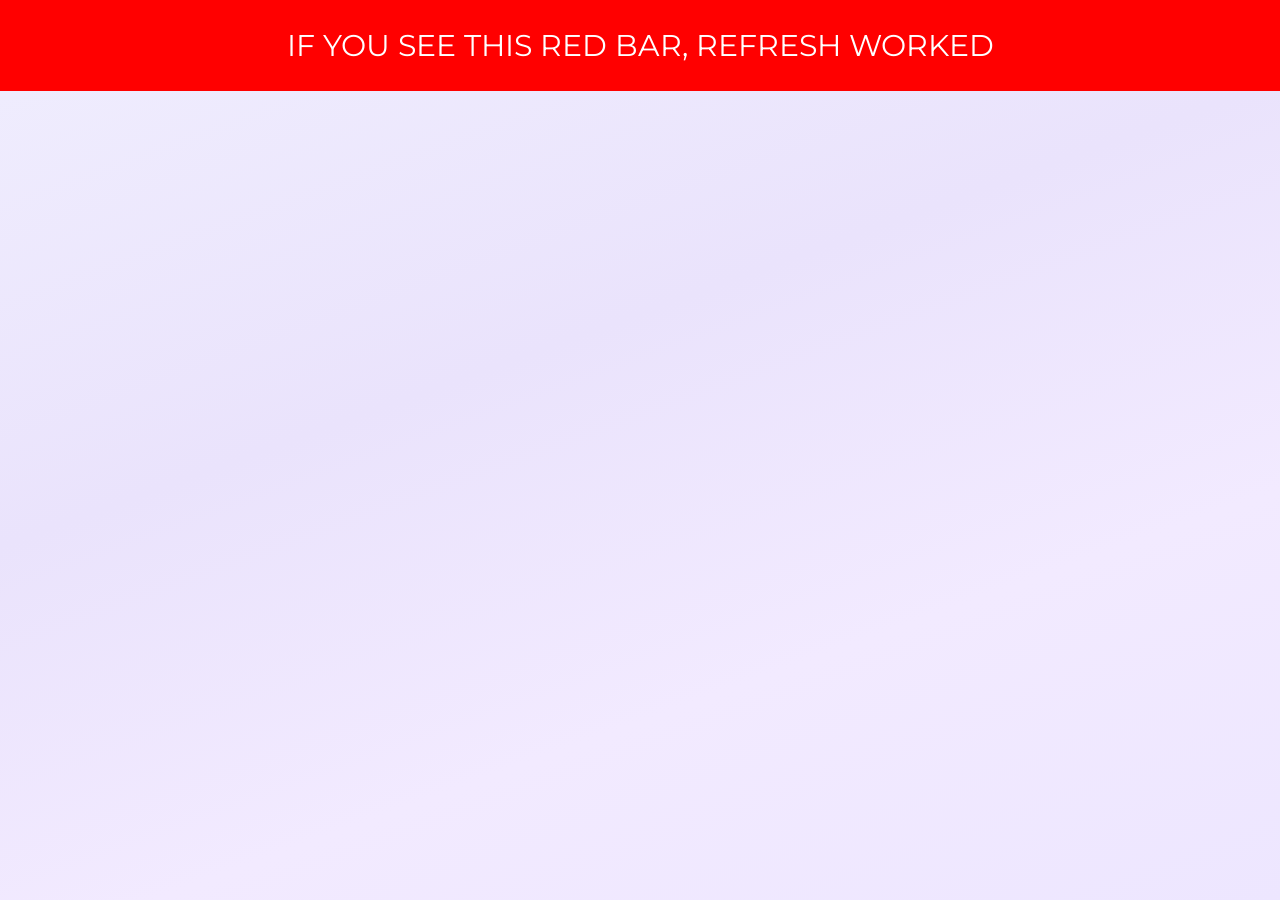
<file: index_new.html>
<!DOCTYPE html>
<html lang="es">
<head>
    <meta charset="UTF-8">
    <meta name="viewport" content="width=device-width, initial-scale=1.0">
    <title>DIAGNOSTIC - Fuxionando tu Bienestar</title>
    <link rel="stylesheet" href="styles.css?v=1.2">
    <link rel="stylesheet" href="https://cdnjs.cloudflare.com/ajax/libs/font-awesome/6.4.0/css/all.min.css">
</head>
<body>
    <div style="background: red; color: white; padding: 20px; font-size: 30px; text-align: center; position: fixed; top: 0; width: 100%; z-index: 9999;">IF YOU SEE THIS RED BAR, REFRESH WORKED</div>
    <h1>TEST PAGE</h1>
    <p>Check if icons work here: <i class="fa-solid fa-cart-shopping"></i></p>
</body>
</html>
</file>
<file: styles.css>
/* =============== GOOGLE FONTS =============== */
@import url('https://fonts.googleapis.com/css2?family=Montserrat:wght@300;400;500;600;700&family=Playfair+Display:ital,wght@0,400;0,600;0,700;1,400&display=swap');

/* =============== VARIABLES =============== */
:root {
  --header-height: 4.5rem;

  /* Brand Colors from Silvana's Doc */
  --clr-bg-cream: #F0EEFE;
  --clr-action-blue: #00A2F1;
  --clr-action-blue-hover: #0088cc;
  --clr-violet: #A85EE5;
  --clr-pink: #FF3DFE;
  --clr-pink-light: rgba(255, 61, 254, 0.2);
  --clr-blue-light: rgba(0, 162, 241, 0.15);

  --clr-text: #2D3142;
  --clr-text-light: #4F5665;
  --clr-title: #1A1A1A;
  --clr-white: #FFFFFF;

  /* Glassmorphism */
  --glass-bg: rgba(248, 245, 255, 0.78);
  --glass-border: rgba(168, 94, 229, 0.18);
  --glass-border-vibrant: rgba(255, 61, 254, 0.3);
  --shadow-soft: 0 15px 45px rgba(0, 0, 0, 0.08);
  --shadow-card: 0 12px 35px rgba(0, 162, 241, 0.12);
  --shadow-vibrant: 0 10px 30px rgba(255, 61, 254, 0.2);

  /* Font and typography */
  --body-font: 'Montserrat', sans-serif;
  --title-font: 'Playfair Display', serif;

  --h1-font-size: 2.5rem;
  --h2-font-size: 1.75rem;
  --h3-font-size: 1.25rem;
  --normal-font-size: 1rem;
  --small-font-size: 0.875rem;

  /* Font weight */
  --font-light: 300;
  --font-regular: 400;
  --font-medium: 500;
  --font-semi-bold: 600;
  --font-bold: 700;

  /* Z index */
  --z-fixed: 100;
}

@media screen and (min-width: 968px) {
  :root {
    --h1-font-size: 4rem;
    --h2-font-size: 2.5rem;
    --h3-font-size: 1.5rem;
    --normal-font-size: 1.05rem;
  }
}

/* =============== BASE =============== */
* {
  box-sizing: border-box;
  padding: 0;
  margin: 0;
}

html {
  scroll-behavior: smooth;
}

body {
  font-family: var(--body-font);
  font-size: var(--normal-font-size);
  background: linear-gradient(160deg, #F0EEFE 0%, #EAE3FC 40%, #F2EAFF 70%, #EDE6FF 100%);
  background-attachment: fixed;
  color: var(--clr-text);
  line-height: 1.7;
  overflow-x: hidden;
  position: relative;
}

h1,
h2,
h3 {
  font-family: var(--title-font);
  color: var(--clr-title);
  font-weight: var(--font-bold);
  line-height: 1.2;
}

ul {
  list-style: none;
}

a {
  text-decoration: none;
}

img,
video {
  max-width: 100%;
  height: auto;
  display: block;
}

video {
  border-radius: 1rem;
  object-fit: cover;
}

/* =============== DECORATIVE BLOBS =============== */
.bg-blobs {
  position: absolute;
  top: 0;
  left: 0;
  width: 100%;
  height: 100%;
  overflow: hidden;
  z-index: -1;
  pointer-events: none;
}

.blob {
  position: absolute;
  width: 500px;
  height: 500px;
  background: radial-gradient(circle, var(--clr-pink-light) 0%, transparent 70%);
  filter: blur(80px);
  border-radius: 50%;
  opacity: 0.6;
}

.blob-1 {
  top: 10%;
  left: -10%;
  background: radial-gradient(circle, var(--clr-pink-light) 0%, transparent 70%);
  width: 700px;
  height: 700px;
  opacity: 0.8;
}

.blob-2 {
  top: 40%;
  right: -10%;
  background: radial-gradient(circle, var(--clr-blue-light) 0%, transparent 70%);
  width: 800px;
  height: 800px;
  opacity: 0.8;
}

.blob-3 {
  top: 70%;
  left: 0%;
  background: radial-gradient(circle, rgba(168, 94, 229, 0.2) 0%, transparent 70%);
  width: 700px;
  height: 700px;
  opacity: 0.8;
}

/* =============== REUSABLE CSS CLASSES =============== */
.section {
  padding: 5rem 0 2rem;
}

.section-title {
  font-size: var(--h2-font-size);
  margin-bottom: 2.5rem;
  position: relative;
  display: inline-block;
}

.section-title::after {
  content: '';
  position: absolute;
  bottom: -0.5rem;
  left: 50%;
  transform: translateX(-50%);
  width: 60px;
  height: 4px;
  background: var(--clr-pink);
  border-radius: 2px;
}

.section-subtitle {
  color: var(--clr-text-light);
  margin-bottom: 3rem;
}

.text-center {
  text-align: center;
}

.pb-extra {
  padding-bottom: 6rem;
}

.container {
  max-width: 1100px;
  margin-inline: 1.5rem;
}

.grid {
  display: grid;
  gap: 2rem;
}

.glass-panel {
  background: var(--glass-bg);
  backdrop-filter: blur(20px);
  -webkit-backdrop-filter: blur(20px);
  border: 1px solid var(--glass-border);
  box-shadow: var(--shadow-soft);
  border-radius: 2rem;
  overflow: hidden;
  transition: all 0.4s cubic-bezier(0.165, 0.84, 0.44, 1);
}

.glass-panel:hover {
  border-color: var(--glass-border-vibrant);
  box-shadow: var(--shadow-vibrant);
}

/* BUTTONS */
.btn {
  display: inline-flex;
  align-items: center;
  justify-content: center;
  gap: 0.5rem;
  padding: 0.85rem 1.8rem;
  border-radius: 3rem;
  font-weight: var(--font-semi-bold);
  font-family: var(--body-font);
  transition: all 0.3s ease;
  cursor: pointer;
  border: 2px solid transparent;
}

.btn-primary {
  background: var(--clr-action-blue);
  color: var(--clr-white);
  box-shadow: 0 4px 15px rgba(0, 162, 241, 0.4);
  position: relative;
  overflow: hidden;
}

.btn-primary::after {
  content: '';
  position: absolute;
  top: 0;
  left: -100%;
  width: 100%;
  height: 100%;
  background: linear-gradient(90deg, transparent, rgba(255, 255, 255, 0.2), transparent);
  transition: 0.5s;
}

.btn-primary:hover::after {
  left: 100%;
}

.btn-primary:hover {
  background: var(--clr-action-blue-hover);
  transform: translateY(-3px) scale(1.05);
  box-shadow: 0 10px 25px rgba(0, 162, 241, 0.5);
}

.btn-outline {
  background: transparent;
  color: var(--clr-action-blue);
  border-color: var(--clr-action-blue);
}

.btn-outline:hover {
  background: var(--clr-action-blue);
  color: var(--clr-white);
  transform: translateY(-3px);
  box-shadow: 0 6px 20px rgba(0, 162, 241, 0.3);
}

/* FLOATING WA */
.floating-wa {
  position: fixed;
  bottom: 2rem;
  right: 2rem;
  background: #25D366;
  color: white;
  width: 60px;
  height: 60px;
  border-radius: 50%;
  display: flex;
  justify-content: center;
  align-items: center;
  font-size: 2rem;
  box-shadow: 0 5px 20px rgba(37, 211, 102, 0.4);
  z-index: var(--z-fixed);
  transition: .3s;
}

.floating-wa:hover {
  transform: scale(1.1);
}

/* =============== HEADER & NAV =============== */
.header {
  width: 100%;
  position: fixed;
  top: 0;
  left: 0;
  z-index: var(--z-fixed);
  background: transparent;
  transition: .4s;
}

.header-scrolled {
  background: var(--glass-bg);
  backdrop-filter: blur(16px);
  box-shadow: var(--shadow-soft);
}

.nav-container {
  height: var(--header-height);
  display: flex;
  justify-content: space-between;
  align-items: center;
  max-width: 1100px;
  margin-inline: 1.5rem;
}

.logo {
  font-family: var(--title-font);
  font-size: 1.5rem;
  font-weight: var(--font-bold);
  color: var(--clr-title);
}

.logo-highlight {
  color: var(--clr-pink);
}

.nav-list {
  display: flex;
  flex-direction: column;
  gap: 2rem;
  align-items: center;
}

.nav-link {
  color: var(--clr-text);
  font-weight: var(--font-medium);
  transition: .3s;
}

.nav-link:hover,
.active-link {
  color: var(--clr-action-blue);
}

.mobile-toggle,
.close-menu {
  font-size: 1.5rem;
  color: var(--clr-title);
  cursor: pointer;
  background: none;
  border: none;
}

.close-menu {
  position: absolute;
  top: 1.5rem;
  right: 1.5rem;
}

@media screen and (max-width: 767px) {
  .nav-menu {
    position: fixed;
    top: -100%;
    left: 0;
    width: 100%;
    background: var(--clr-bg-cream);
    padding: 4rem 0 3rem;
    box-shadow: 0 4px 10px rgba(0, 0, 0, 0.1);
    transition: .4s;
    border-radius: 0 0 1.5rem 1.5rem;
    z-index: var(--z-fixed);
  }

  .nav-menu.show-menu {
    top: 0;
  }
}

@media screen and (min-width: 768px) {

  .mobile-toggle,
  .close-menu {
    display: none;
  }

  .nav-menu {
    display: flex;
    align-items: center;
    gap: 2rem;
  }

  .nav-list {
    flex-direction: row;
    gap: 2.5rem;
  }
}

/* =============== HERO =============== */
.hero {
  position: relative;
  padding-top: calc(var(--header-height) + 4rem);
  padding-bottom: 8rem;
  background: linear-gradient(180deg, rgba(232, 228, 240, 0.4) 0%, rgba(255, 61, 254, 0.03) 50%, transparent 100%);
}

.hero-container {
  align-items: center;
  gap: 4rem;
}

.hero-badge {
  display: inline-block;
  padding: 0.6rem 1.5rem;
  background: #2D3142;
  color: #FFFFFF;
  border: 1px solid #2D3142;
  border-radius: 2rem;
  font-weight: var(--font-bold);
  font-size: var(--small-font-size);
  margin-bottom: 1.5rem;
  box-shadow: 0 4px 10px rgba(0, 0, 0, 0.15);
}

.hero-title {
  margin-bottom: 1rem;
  font-size: clamp(2.5rem, 6vw, 5rem);
  background: linear-gradient(135deg, #1A1A1A 0%, #6A0DAD 40%, #FF3DFE 100%);
  -webkit-background-clip: text;
  -webkit-text-fill-color: transparent;
  background-clip: text;
  letter-spacing: -2px;
  line-height: 1.1;
  filter: drop-shadow(0 4px 8px rgba(0, 0, 0, 0.05));
}

.hero-subtitle {
  font-size: 1.25rem;
  font-weight: 700;
  color: #111111;
  margin-bottom: 1.5rem;
  font-family: var(--title-font);
  text-shadow: 0 1px 3px rgba(255, 255, 255, 0.8);
}

.hero-description {
  margin-bottom: 2rem;
  font-size: 1.05rem;
  font-style: italic;
  color: #222222;
  font-weight: 500;
  text-shadow: 0 1px 2px rgba(255, 255, 255, 0.6);
}

.distribuidor-badge {
  display: inline-block;
  padding: 0.6rem 1.2rem;
  background: rgba(106, 13, 173, 0.05);
  border: 1px solid rgba(106, 13, 173, 0.2);
  border-radius: 12px;
  margin-bottom: 2rem;
  transition: .3s;
}

.distribuidor-badge:hover {
  background: rgba(106, 13, 173, 0.08);
  border-color: rgba(106, 13, 173, 0.4);
}

.distribuidor-badge p {
  margin: 0;
  font-weight: 700;
  font-size: 1rem;
  color: #6A0DAD;
  display: flex;
  flex-direction: column;
  gap: 0.2rem;
}

.distribuidor-badge i {
  margin-right: 0.5rem;
  color: #6A0DAD;
}

.distribuidor-badge span {
  font-size: 0.85rem;
  font-weight: 500;
  color: #444;
  opacity: 0.8;
}

.distribuidor-badge strong {
  font-weight: 800;
  color: #6A0DAD;
  margin-left: 0.3rem;
}

/* YouTube Responsive Containers */
.video-responsive {
  position: relative;
  padding-bottom: 56.25%; /* 16:9 */
  height: 0;
  overflow: hidden;
  border-radius: 1.5rem;
  box-shadow: var(--shadow-card);
}

.video-responsive-vertical {
  position: relative;
  padding-bottom: 177.78%; /* 9:16 */
  height: 0;
  overflow: hidden;
  border-radius: 1.5rem;
  box-shadow: var(--shadow-card);
}

.video-responsive iframe,
.video-responsive-vertical iframe {
  position: absolute;
  top: 0;
  left: 0;
  width: 100%;
  height: 100%;
  border: 0;
}

.hero-video, .testimonio-video, .producto-video {
  width: 100%;
  border-radius: 1.5rem;
  box-shadow: var(--shadow-card);
}

.wave-bottom {
  position: absolute;
  bottom: 0;
  left: 0;
  width: 100%;
  overflow: hidden;
  line-height: 0;
  transform: rotate(180deg);
}

.wave-bottom svg {
  position: relative;
  display: block;
  width: calc(100% + 1.3px);
  height: 80px;
}

.wave-bottom .shape-fill {
  fill: var(--clr-bg-cream);
}

/* =============== NECESIDADES =============== */
.necesidades-container {
  grid-template-columns: repeat(auto-fit, minmax(220px, 1fr));
}

.btn-necesidad {
  display: flex;
  flex-direction: column;
  align-items: center;
  padding: 2.5rem 1.5rem;
  text-align: center;
  color: var(--clr-title);
  font-weight: var(--font-semi-bold);
  transition: .3s;
}

.btn-necesidad:hover {
  transform: translateY(-8px);
  box-shadow: 0 10px 30px rgba(255, 61, 254, 0.15);
  border-color: var(--clr-pink);
}

.btn-icon {
  font-size: 2.5rem;
  margin-bottom: 1rem;
}

.pink-icon {
  color: var(--clr-pink);
}

.violet-icon {
  color: var(--clr-violet);
}

/* =============== PRODUCTOS =============== */
.producto-bloque {
  align-items: center;
  padding: 4rem 2rem;
  margin-bottom: 2rem;
  border-radius: 2rem;
  background: rgba(255, 255, 255, 0.95);
  box-shadow: 0 10px 30px rgba(0, 0, 0, 0.05);
  border: 1px solid rgba(255, 255, 255, 0.8);
}

/* Enmarcado doble color (ambos extremos) para la tarjeta de cada producto basándonos en sus colores específicos */
#vita {
  border-left: 6px solid #6a0dad;
  border-right: 6px solid #6a0dad;
}

#prunex {
  border-left: 6px solid #8A4A33;
  border-right: 6px solid #8A4A33;
}

#termo {
  border-left: 6px solid #00BFFF;
  border-right: 6px solid #00BFFF;
}

#beauty {
  border-left: 6px solid #e138a3;
  border-right: 6px solid #e138a3;
}

#passion {
  border-left: 6px solid #ed1c24;
  border-right: 6px solid #ed1c24;
}

#nocarb {
  border-left: 6px solid #f7844c;
  border-right: 6px solid #f7844c;
}

#youth {
  border-left: 6px solid #9c219c;
  border-right: 6px solid #7e2b7e;
}

#off {
  border-left: 6px solid #111111;
  border-right: 6px solid #111111;
}

.producto-bloque {
  transition: transform 0.6s cubic-bezier(0.165, 0.84, 0.44, 1), box-shadow 0.6s cubic-bezier(0.165, 0.84, 0.44, 1);
  backdrop-filter: blur(10px);
}

.producto-bloque:hover {
  transform: translateY(-5px);
  box-shadow: 0 15px 45px rgba(0, 0, 0, 0.1);
}

.producto-title {
  font-size: 2rem;
  margin-bottom: 1rem;
}

.producto-subtitle {
  font-size: 1.2rem;
  font-weight: var(--font-medium);
  color: var(--clr-action-blue);
  font-family: var(--body-font);
}

.producto-description {
  margin-bottom: 2rem;
  font-size: 1.1rem;
}

.producto-caracteristicas {
  margin-bottom: 1.5rem;
  font-size: 0.95rem;
  color: #2D3142;
}

.producto-caracteristicas strong {
  display: block;
  margin-bottom: 0.5rem;
}

.producto-caracteristicas ul {
  list-style-type: none;
  padding-left: 0;
}

.producto-caracteristicas ul li {
  position: relative;
  padding-left: 1.25rem;
  margin-bottom: 0.4rem;
}

.producto-caracteristicas ul li::before {
  content: '✓';
  position: absolute;
  left: 0;
  color: #8c8c8c;
  font-weight: bold;
}

/* Specific Title Colors matched to Canva packaging */
#vita .producto-title {
  color: #6a0dad !important;
}

#prunex .producto-title {
  color: #8A4A33 !important;
}

#termo .producto-title {
  color: #00BFFF !important;
}

#beauty .producto-title {
  color: #e138a3 !important;
}

#passion .producto-title {
  color: #ed1c24 !important;
}

#nocarb .producto-title {
  color: #f7844c !important;
}

#youth .producto-title {
  color: #882788 !important;
}

#off .producto-title {
  color: #111111 !important;
}

.lider-img {
  width: 140px;
  height: 140px;
  border-radius: 50%;
  object-fit: cover;
  margin: 0 auto 1rem;
  border: 4px solid rgba(255, 255, 255, 0.5);
  box-shadow: 0 8px 25px rgba(0, 0, 0, 0.15);
  display: block;
}

.testimonio-img {
  width: 100%;
  height: auto;
  border-radius: 2rem 2rem 0 0;
  object-fit: cover;
  display: block;
  max-height: 500px;
}

.testimonio-productos-overlay {
  position: absolute;
  bottom: 12px;
  right: 12px;
  display: flex;
  gap: 8px;
  background: rgba(255, 255, 255, 0.85);
  padding: 8px;
  border-radius: 12px;
  box-shadow: 0 4px 15px rgba(0, 0, 0, 0.25);
  backdrop-filter: blur(10px);
}

.testimonio-producto-mini {
  width: 50px;
  height: auto;
  border-radius: 6px;
  border: 1px solid rgba(0, 0, 0, 0.1);
}

.producto-buttons {
  display: flex;
  flex-wrap: wrap;
  gap: 1rem;
}

.producto-video {
  width: 100%;
  max-height: 450px;
}

.producto-visual {
  display: flex;
  justify-content: center;
  align-items: center;
  flex-direction: column;
  padding: 1rem;
}

.violet-bg {
  background: linear-gradient(135deg, var(--clr-violet), #c48df0);
}

.mt-1 {
  margin-top: 1rem;
}

.text-white {
  color: white !important;
}

.text-pink {
  color: var(--clr-pink) !important;
}

.text-violet {
  color: var(--clr-violet) !important;
}

.text-blue {
  color: var(--clr-action-blue) !important;
}

/* =============== CONFIANZA =============== */
#confianza {
  background: linear-gradient(135deg, rgba(168, 94, 229, 0.2) 0%, rgba(255, 61, 254, 0.2) 100%);
  border-top: 2px solid rgba(168, 94, 229, 0.1);
  border-bottom: 2px solid rgba(255, 61, 254, 0.1);
}

.confianza-container {
  grid-template-columns: repeat(auto-fit, minmax(200px, 1fr));
}

.paso-card {
  padding: 2.5rem 1.5rem;
  text-align: center;
  position: relative;
}

.paso-num {
  width: 50px;
  height: 50px;
  background: var(--clr-pink);
  color: white;
  font-family: var(--title-font);
  font-size: 1.5rem;
  font-weight: bold;
  border-radius: 50%;
  display: flex;
  justify-content: center;
  align-items: center;
  margin: 0 auto 1.5rem;
}

.paso-title {
  margin-bottom: 1rem;
}

/* =============== COMUNIDAD =============== */
.comunidad-container {
  grid-template-columns: repeat(auto-fit, minmax(250px, 1fr));
  align-items: center;
  justify-content: center;
}

.btn-social {
  padding: 1.5rem;
  display: flex;
  align-items: center;
  justify-content: center;
  gap: 1rem;
  font-size: 1.2rem;
  font-weight: bold;
  color: white;
  transition: all 0.4s cubic-bezier(0.175, 0.885, 0.32, 1.275);
  border: none;
}

.btn-social:hover {
  transform: translateY(-8px) scale(1.05);
  box-shadow: 0 15px 35px rgba(0, 0, 0, 0.2);
}

.btn-social.glass-panel {
  background: rgba(255, 255, 255, 0.1);
}

.btn-social[href*="instagram"] {
  background: radial-gradient(circle at 30% 107%, #fdf497 0%, #fdf497 5%, #fd5949 45%, #d6249f 60%, #285AEB 90%);
  box-shadow: 0 10px 25px rgba(214, 36, 159, 0.3);
}

.btn-social[href*="tiktok"] {
  background: linear-gradient(135deg, #010101 0%, #25F4EE 100%);
  position: relative;
  overflow: hidden;
}

.btn-social[href*="tiktok"]::before {
  content: '';
  position: absolute;
  top: 0;
  left: 0;
  width: 100%;
  height: 100%;
  background: linear-gradient(135deg, transparent, rgba(254, 44, 85, 0.5));
  z-index: 0;
}

.btn-social span,
.btn-social i {
  position: relative;
  z-index: 1;
}

.social-icon {
  font-size: 2.2rem;
}

.inst-color {
  color: white;
}

.tik-color {
  color: white;
}

/* =============== FOOTER =============== */
.footer {
  background-color: var(--clr-title);
  color: var(--clr-white);
  padding: 3rem 0;
  text-align: center;
}

.footer-autor {
  color: #A0A0A0;
  margin-top: 0.5rem;
  font-size: var(--small-font-size);
}

/* =============== ANIMAMOS =============== */
.reveal-up {
  opacity: 0;
  transform: translateY(30px);
  transition: 0.8s ease;
}

.reveal-left {
  opacity: 0;
  transform: translateX(-40px);
  transition: 0.8s ease;
}

.reveal-right {
  opacity: 0;
  transform: translateX(40px);
  transition: 0.8s ease;
}

.active-reveal {
  opacity: 1;
  transform: translate(0);
}

.active-reveal {
  opacity: 1;
  transform: translate(0);
}

.delay-1 {
  transition-delay: 0.1s;
}

.delay-2 {
  transition-delay: 0.2s;
}

.delay-3 {
  transition-delay: 0.3s;
}

/* RESPONSIVE */
@media screen and (min-width: 968px) {
  .container {
    margin-inline: auto;
  }

  .grid {
    gap: 4rem;
  }

  .hero-container,
  .producto-bloque {
    grid-template-columns: 1fr 1fr;
    text-align: left;
  }

  .reverse-layout .producto-data {
    grid-column: 2;
    grid-row: 1;
  }

  .reverse-layout .producto-visual {
    grid-column: 1;
    grid-row: 1;
  }
}

@media screen and (max-width: 967px) {

  .hero-data,
  .producto-data {
    text-align: center;
  }

  .hero-buttons,
  .producto-buttons {
    justify-content: center;
  }
}

/* =============== TESTIMONIOS =============== */
.testimonios-container {
  grid-template-columns: repeat(auto-fit, minmax(300px, 1fr));
  max-width: 900px;
  margin: 0 auto;
}

.testimonio-video-card {
  overflow: hidden;
  transition: transform 0.5s cubic-bezier(0.165, 0.84, 0.44, 1), box-shadow 0.5s cubic-bezier(0.165, 0.84, 0.44, 1);
  background: rgba(255, 255, 255, 0.9);
  border: 1px solid rgba(255, 61, 254, 0.1);
}

.testimonio-video-card:hover {
  transform: translateY(-10px) scale(1.02);
  box-shadow: 0 30px 60px rgba(255, 61, 254, 0.25);
  border-color: rgba(255, 61, 254, 0.4);
}

.testimonio-video {
  width: 100%;
  max-height: 480px;
  object-fit: cover;
  border-radius: 0;
  display: block;
}

.testimonio-video-footer {
  padding: 1rem 1.5rem;
  text-align: center;
}

/* =============== AVALES =============== */
#avales {
  background: linear-gradient(135deg, rgba(0, 162, 241, 0.08) 0%, rgba(168, 94, 229, 0.08) 100%);
}

.avales-container {
  grid-template-columns: repeat(auto-fit, minmax(220px, 1fr));
}

.aval-card {
  padding: 2.5rem 1.5rem;
  text-align: center;
  background: rgba(255, 255, 255, 0.85);
  transition: transform 0.3s ease;
}

.aval-card:hover {
  transform: translateY(-6px);
}

.aval-icon {
  font-size: 2.5rem;
  margin-bottom: 1rem;
  display: block;
}

.aval-title {
  font-size: 1.1rem;
  margin-bottom: 0.75rem;
  color: var(--clr-title);
}

/* =============== PAISES =============== */
#paises {
  background: linear-gradient(135deg, rgba(255, 61, 254, 0.08) 0%, rgba(0, 162, 241, 0.08) 100%);
}

.paises-container {
  margin-top: 1rem;
}

.paises-grid {
  display: flex;
  flex-wrap: wrap;
  gap: 1rem;
  justify-content: center;
  max-width: 900px;
  margin: 0 auto;
}

.pais-item {
  background: rgba(255, 255, 255, 0.7);
  border: 1px solid rgba(168, 94, 229, 0.15);
  padding: 0.8rem 1.8rem;
  border-radius: 4rem;
  font-weight: var(--font-semi-bold);
  font-size: 1rem;
  color: var(--clr-title);
  transition: all 0.4s cubic-bezier(0.165, 0.84, 0.44, 1);
  backdrop-filter: blur(10px);
  -webkit-backdrop-filter: blur(10px);
  box-shadow: 0 4px 15px rgba(0, 0, 0, 0.03);
}

.pais-item:hover {
  background: linear-gradient(135deg, rgba(168, 94, 229, 0.15), rgba(255, 61, 254, 0.15));
  border-color: var(--clr-pink);
  transform: translateY(-3px);
}

/* =============== CIENCIA Y SALUD =============== */
.ciencia-video-container {
  max-width: 650px; /* Tamaño similar al video de presentación */
  margin: 2.5rem auto 0;
  padding: 0 1rem;
}

.video-wrapper-historia {
  padding: 0.8rem;
  border-radius: 2rem;
  background: var(--glass-bg);
  border: 1px solid var(--glass-border-vibrant);
  box-shadow: var(--shadow-vibrant);
  overflow: hidden;
  transition: transform 0.4s ease;
  display: flex;
  align-items: center;
  justify-content: center;
}

.video-wrapper-historia:hover {
  transform: scale(1.02);
}

.historia-video {
  width: 100%;
  height: auto;
  border-radius: 1.5rem;
  display: block;
  box-shadow: 0 10px 30px rgba(0, 0, 0, 0.15);
  background: #000;
  object-fit: contain;
}

@media screen and (max-width: 768px) {
  .video-wrapper-historia {
    padding: 0.8rem;
    border-radius: 1.5rem;
  }
}

/* =============== FAQ =============== */
.faq-container {
  max-width: 800px;
  margin: 0 auto;
  display: flex;
  flex-direction: column;
  gap: 1rem;
}

.faq-item {
  border-radius: 1rem;
  overflow: hidden;
  padding: 0;
  cursor: pointer;
  border: 1px solid var(--glass-border);
  transition: box-shadow 0.3s ease;
}

.faq-item[open] {
  box-shadow: 0 8px 30px rgba(168, 94, 229, 0.15);
  border-color: rgba(168, 94, 229, 0.3);
}

.faq-pregunta {
  font-family: var(--font-title);
  font-size: 1.05rem;
  font-weight: 600;
  color: var(--clr-text);
  padding: 1.25rem 1.5rem;
  list-style: none;
  display: flex;
  align-items: center;
  justify-content: space-between;
  cursor: pointer;
  user-select: none;
  gap: 1rem;
}

.faq-pregunta::-webkit-details-marker { display: none; }

.faq-pregunta::after {
  content: '+';
  font-size: 1.5rem;
  color: var(--clr-violet);
  font-weight: 300;
  flex-shrink: 0;
  transition: transform 0.3s ease;
}

.faq-item[open] .faq-pregunta::after {
  transform: rotate(45deg);
}

.faq-respuesta {
  padding: 0 1.5rem 1.25rem;
  color: var(--clr-text-light);
  line-height: 1.7;
  border-top: 1px solid var(--glass-border);
  margin: 0;
}

.faq-respuesta a {
  color: var(--clr-violet);
  text-decoration: underline;
}
</file>
